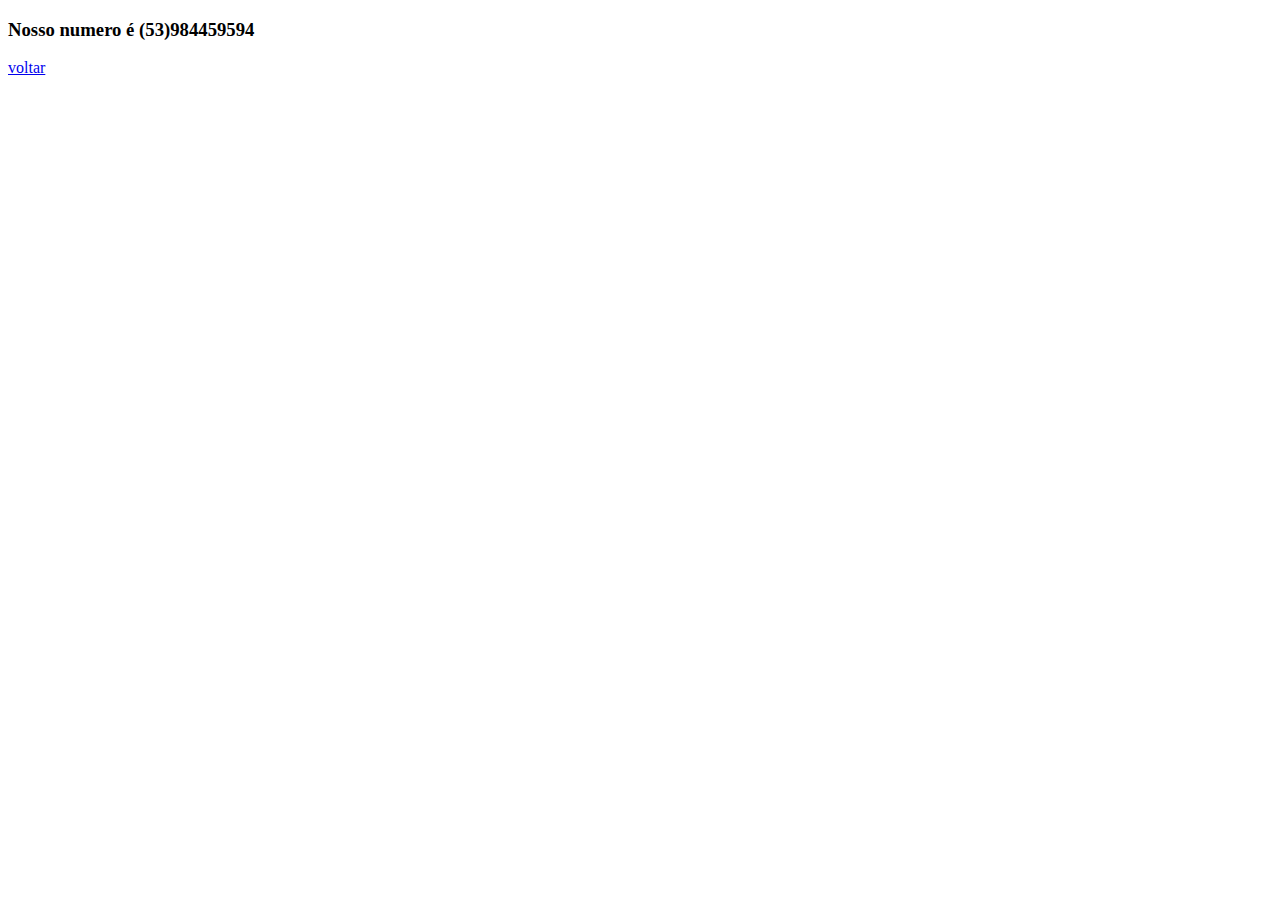
<file: contato.html>
<!DOCTYPE html>
<html lang="pt-br">
<head>
    <meta charset="UTF-8">
    <meta http-equiv="X-UA-Compatible" content="IE=edge">
    <meta name="viewport" content="width=device-width, initial-scale=1.0">
    <title>contato</title>
</head>
<body>
    <h3>Nosso numero é (53)984459594</h3>
    <p><a href="index.html" rel"prev">voltar</a></p>
</body>
</html>
</file>
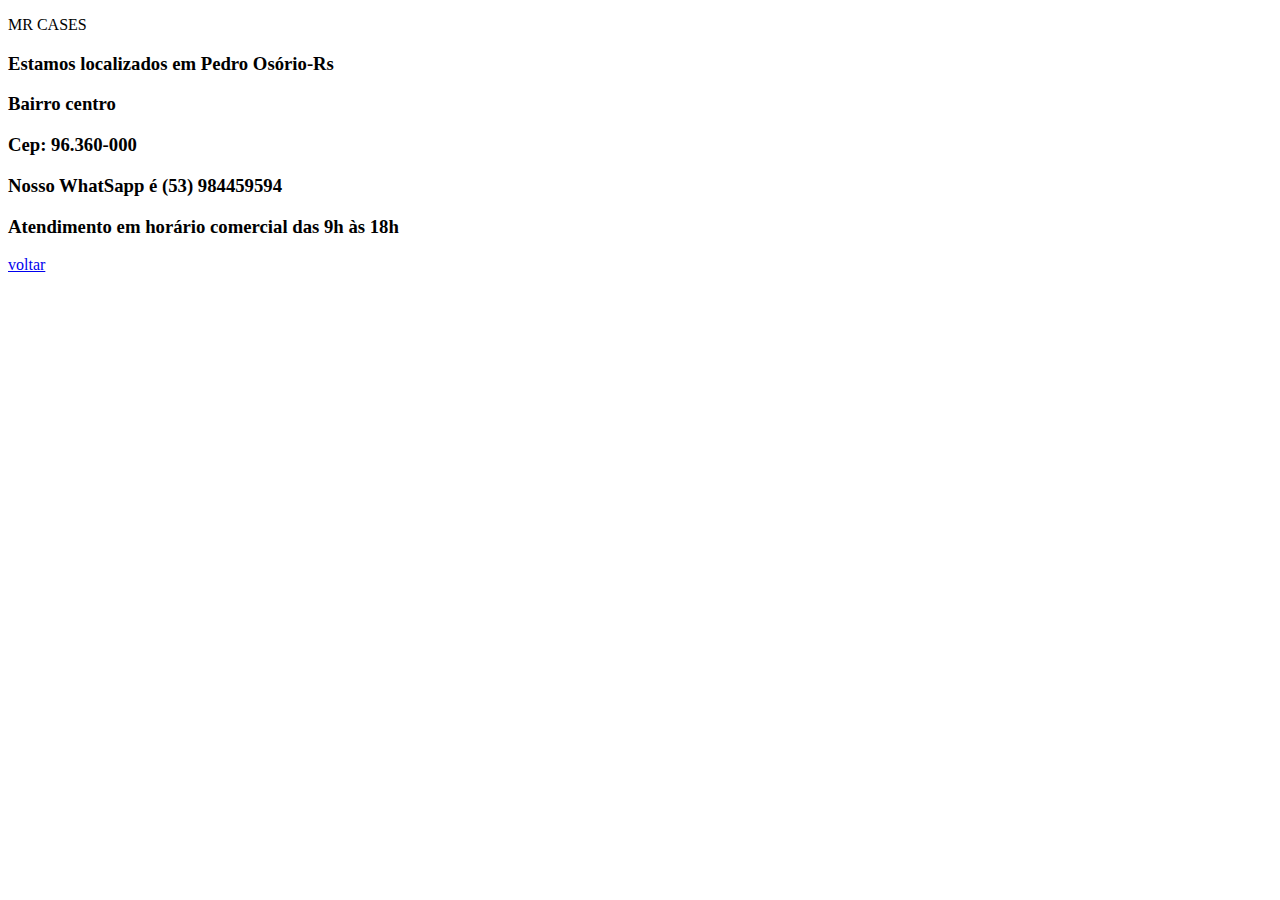
<file: empresa.html>
<!DOCTYPE html>
<html lang="pt-br">
<head>
    <meta charset="UTF-8">
    <meta http-equiv="X-UA-Compatible" content="IE=edge">
    <meta name="viewport" content="width=device-width, initial-scale=1.0">
    <title>Document</title>
</head>
<body>
    <p>MR CASES <br>
       <h3>Estamos localizados em Pedro Osório-Rs</h3>
       <h3>Bairro centro</h3>
       <h3>Cep: 96.360-000</h3>
       <h3>Nosso WhatSapp é (53) 984459594</h3>
       <h3>Atendimento em horário comercial das 9h  às 18h</h3>
       
    </p>

    <p><a href="index.html" rel"prev">voltar</a></p>
</body>
</html>
</file>
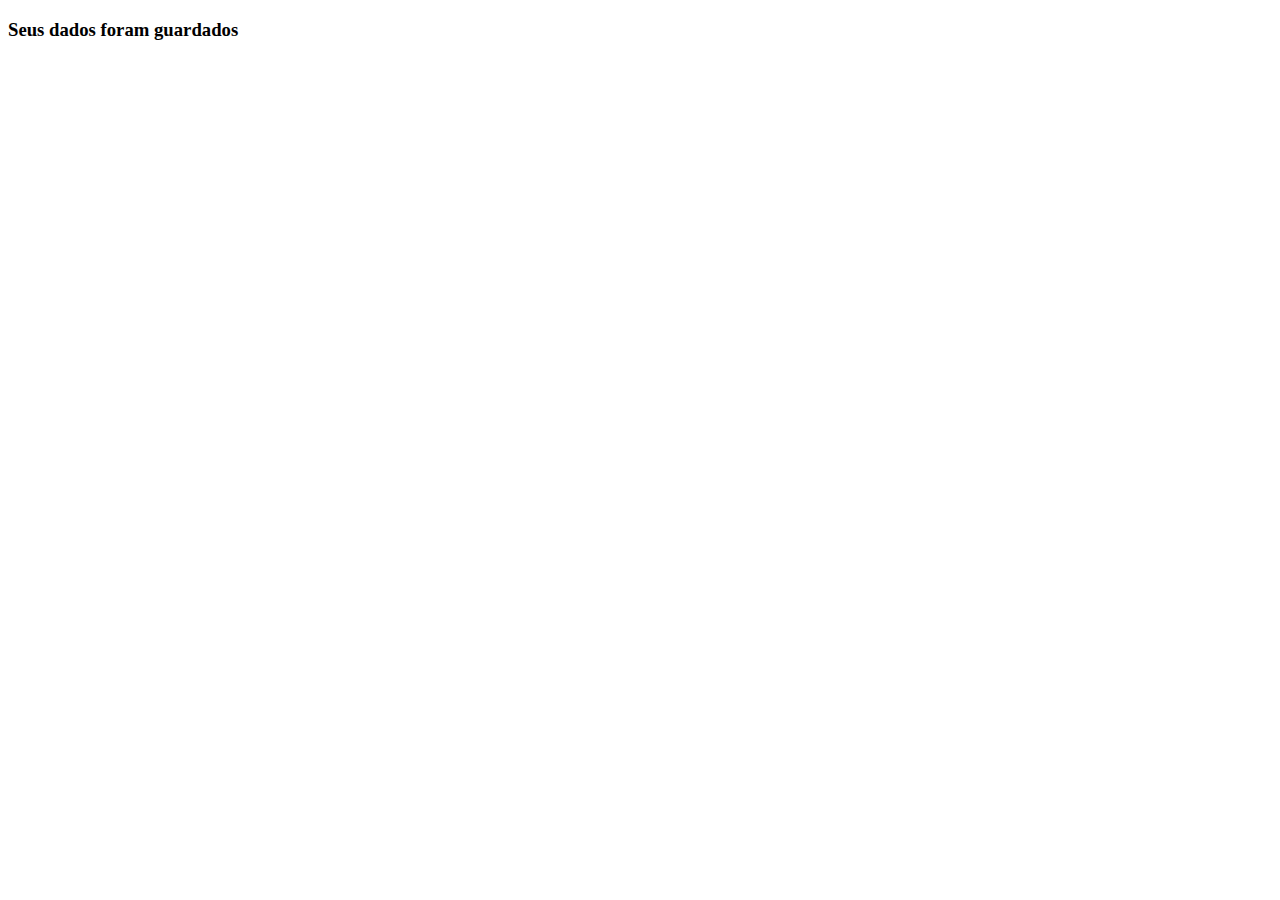
<file: home.html>
<!DOCTYPE html>
<html lang="pt-br">
<head>
    <meta charset="UTF-8">
    <meta http-equiv="X-UA-Compatible" content="IE=edge">
    <meta name="viewport" content="width=device-width, initial-scale=1.0">
    <title>Enviar</title>
</head>
<body>
    <h3>Seus dados foram guardados</h3>
    
</body>
</html>
</file>
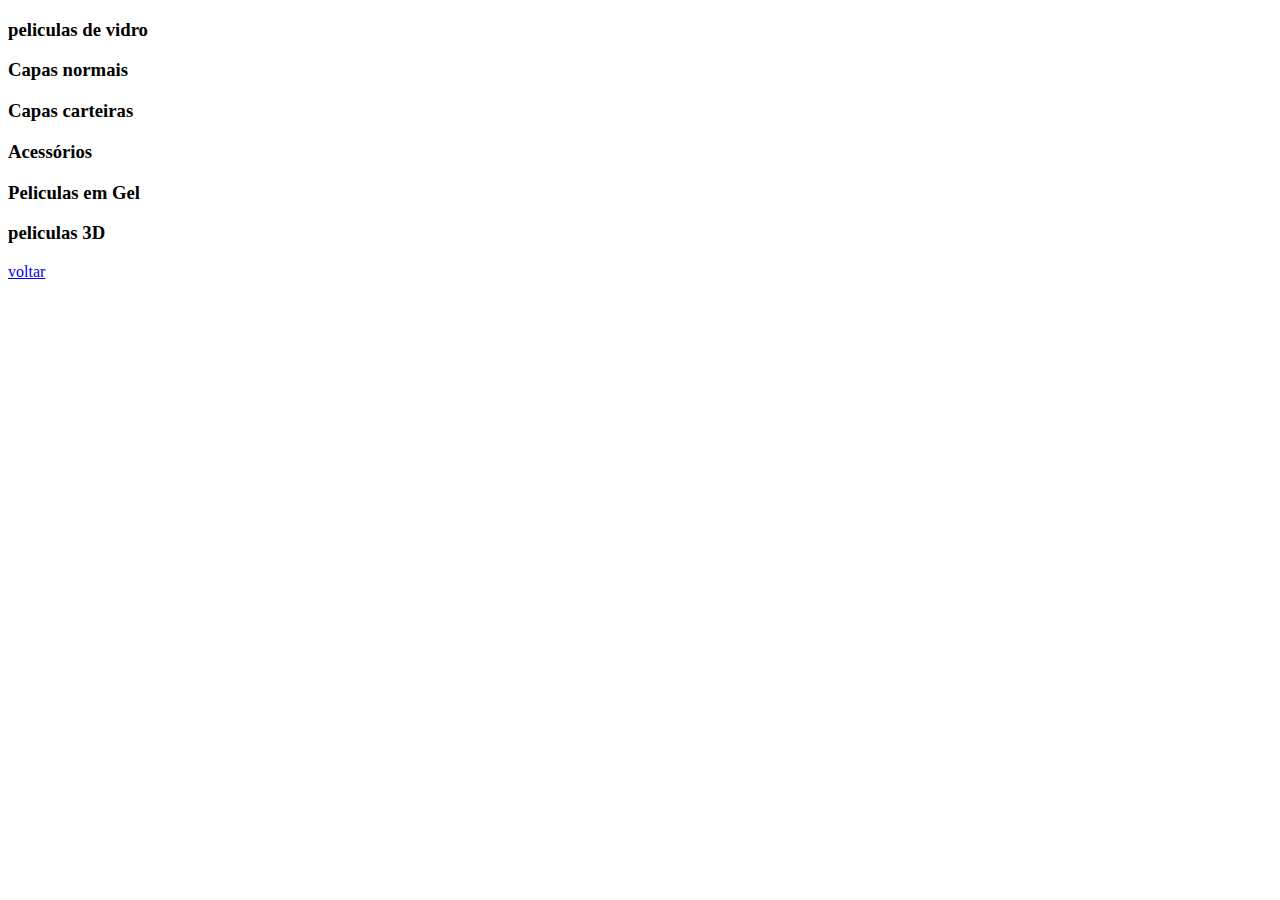
<file: produtos.html>
<!DOCTYPE html>
<html lang="pt-br">
<head>
    <meta charset="UTF-8">
    <meta http-equiv="X-UA-Compatible" content="IE=edge">
    <meta name="viewport" content="width=device-width, initial-scale=1.0">
    <title>produtos</title>
</head>
<body>
    <h3>peliculas de vidro</h3>
    <h3>Capas normais</h3>
    <h3>Capas carteiras</h3>
    <h3>Acessórios</h3>
    <h3>Peliculas em Gel</h3>
    <h3>peliculas 3D</h3>
    <p><a href="index.html" rel"prev">voltar</a></p>
</body>
</html>
</file>
